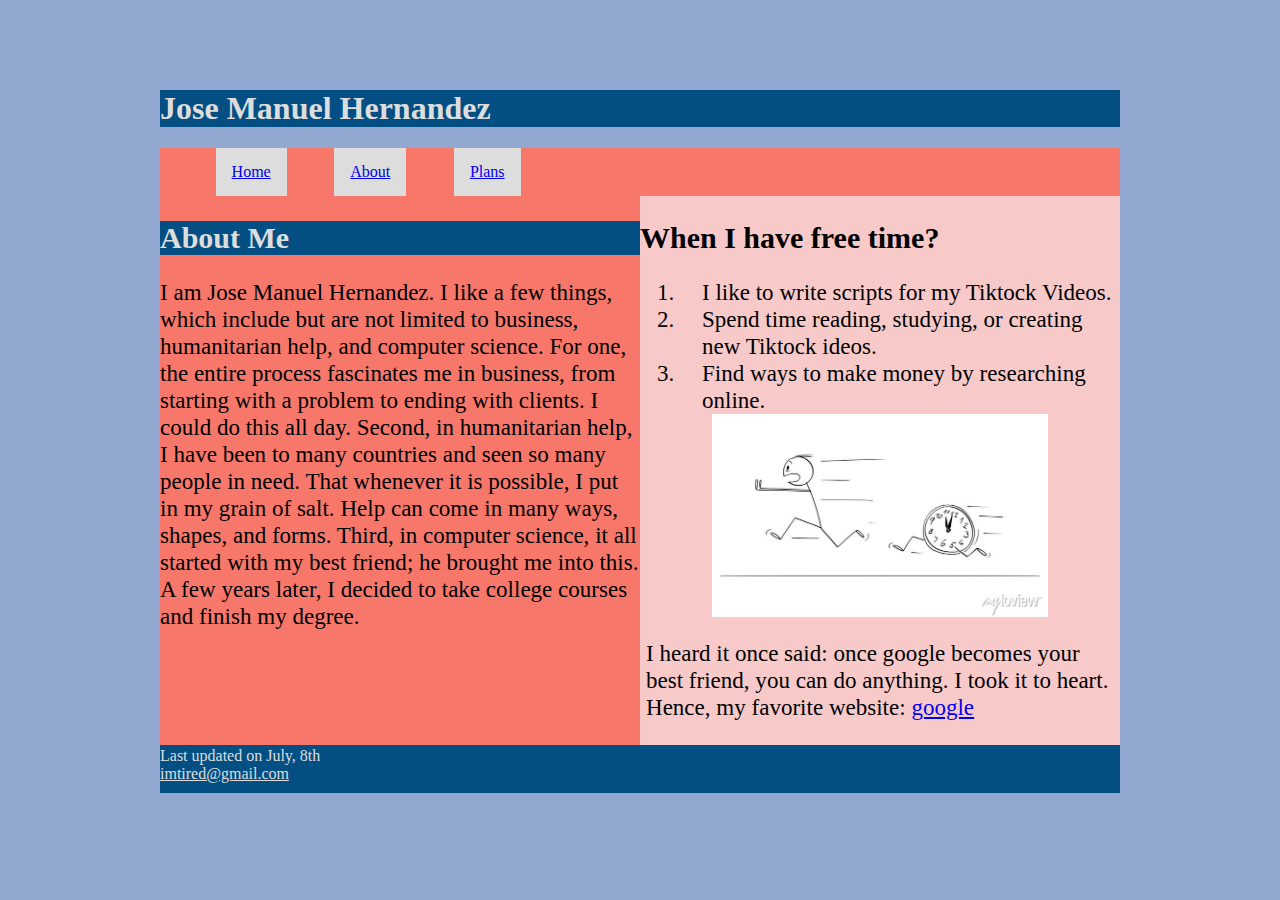
<file: index.html>
<!DOCTYPE html>
<html lang="en">

<head>
  <meta charset="utf-8">
  <title>Jose Manuel Hernandez</title>
  <link rel="stylesheet" href="styles.css">
</head>

<body>
  <header>
    <h1 class="headercolor"> Jose Manuel Hernandez</h1>
  </header>


  <nav>
    <ul>
      <li><a href="index.html">Home</a></li>
      <li><a href="about.html">About</a></li>
      <li><a href="plans.html">Plans</a></li>
    </ul>
  </nav>


  <section class="full">
    <section id="leftcolumn">
        <h2 class="leftheadercolor">About Me</h2>

      <p> I am Jose Manuel Hernandez.
        I like a few things, which include but are not limited to business, humanitarian help, and computer science.
        For one, the entire process fascinates me in business, from starting with a problem to ending with clients. I could do this all day.
        Second, in humanitarian help, I have been to many countries and seen so many people in need. That whenever it is possible, I put in my grain of salt.
        Help can come in many ways, shapes, and forms.
        Third, in computer science, it all started with my best friend; he brought me into this. A few years later, I decided to take college courses and finish my degree.
      </p>
    </section>
    <section id="rightcolumn">
        <h2 class="rightcolumncolor">When I have free time?</h2>

      <ol>
        <li class="numberedlist">I like to write scripts for my Tiktock Videos. </li>
        <li class="numberedlist">Spend time reading, studying, or creating new Tiktock ideos.</li>
        <li class="numberedlist">Find ways to make money by researching online.</li>
      </ol>
      <img src="freetime.jpg" alt="freetime">
      <p class="lastwords"> I heard it once said: once google becomes your best friend, you can do anything.
        I took it to heart. Hence, my favorite website: <a href="https://www.google.com/">google</a>
      </p>
    </section>
  </section>


  <footer>
    Last updated on July, 8th <br>
    <a href="mailto:imtired@gmail.com" class="bottomfootercolor">imtired@gmail.com</a>
  </footer>
</body>

</html>
</file>
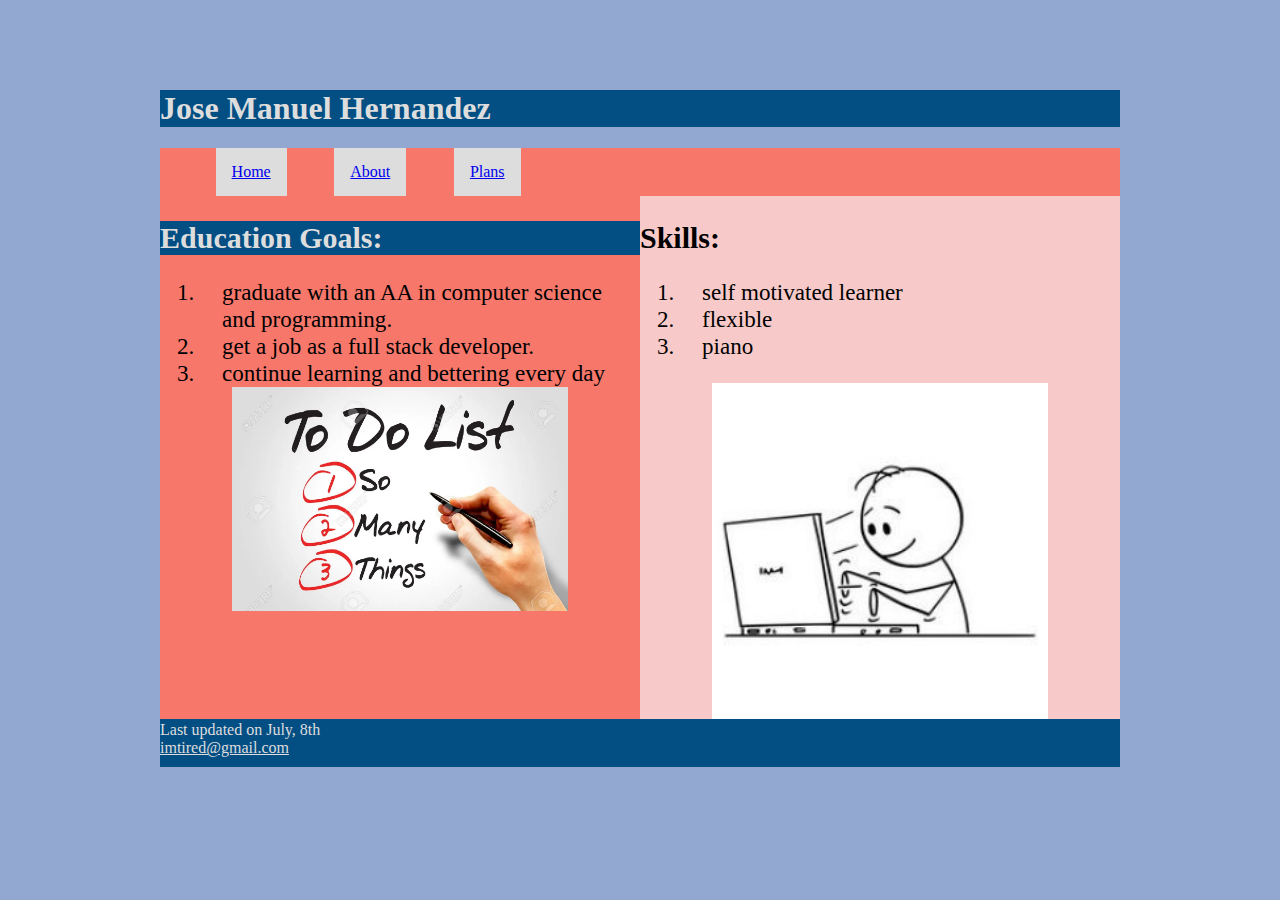
<file: about.html>
<!DOCTYPE html>
<html lang="en">

<head>
  <meta charset="utf-8">
  <title>about</title>
  <link rel="stylesheet" href="styles.css">
</head>

<body>
<header>
  <h1 class="headercolor">Jose Manuel Hernandez</h1>
</header>


  <nav>
    <ul>
      <li><a href="index.html">Home</a></li>
      <li><a href="about.html">About</a></li>
      <li><a href="plans.html">Plans</a></li>
    </ul>
  </nav>

  <section class="full">
    <section id="leftcolumn">
      <h2 class="leftheadercolor">Education Goals:</h2>


      <ol>
        <li class="numberedlist">graduate with an AA in computer science and programming. </li><br>
        <li class="numberedlist">get a job as a full stack developer.</li> <br>
        <li class="numberedlist">continue learning and bettering every day</li><br>
      </ol>
      <img src="todolist.jpg" alt="todolist">
    </section>
    <br>
    <section id="rightcolumn">

      <h2 class="rightcolumncolor">Skills:</h2>
      <ol>
        <li class="numberedlist">self motivated learner </li> <br>
        <li class="numberedlist">flexible </li> <br>
        <li class="numberedlist">piano</li> <br>
      </ol>
      <img src="skills.jpg" alt="skills">
    </section>
  </section>

  <footer>
    Last updated on July, 8th <br>
    <a href="mailto:imtired@gmail.com" class="bottomfootercolor">imtired@gmail.com</a>

  </footer>
</body>

</html>
</file>
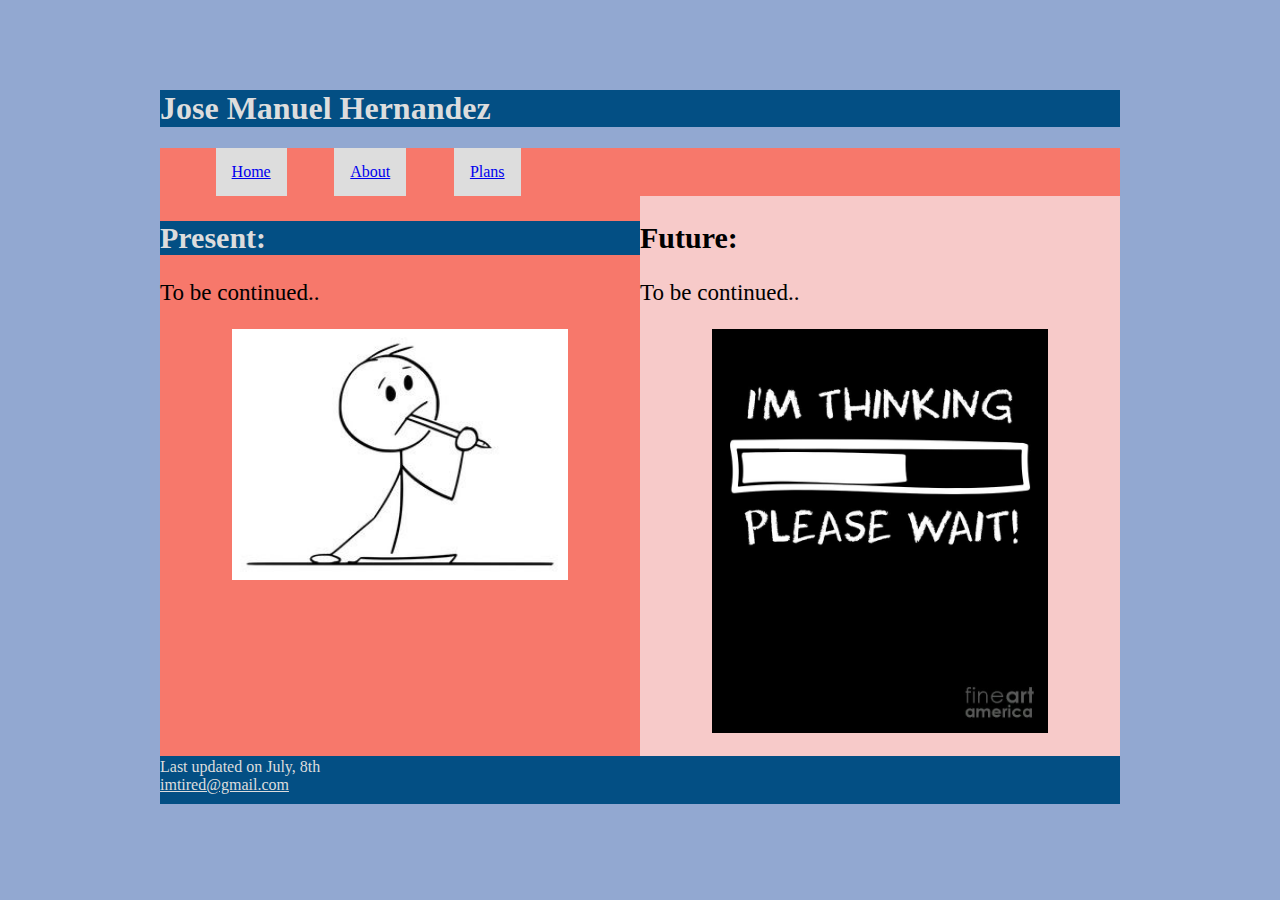
<file: plans.html>
<!DOCTYPE html>
<html lang="en">

<head>
  <meta charset="utf-8">
  <title>plans1</title>
  <link rel="stylesheet" href="styles.css">
</head>

<body>

  <header>
    <h1 class="headercolor">Jose Manuel Hernandez</h1>
  </header>

  <nav>
    <ul>
      <li><a href="index.html">Home</a></li>
      <li><a href="about.html">About</a></li>
      <li><a href="plans.html">Plans</a></li>
    </ul>
  </nav>

  <section class="full">
    <section id="leftcolumn">
      <h2 class="leftheadercolor">Present:</h2>

      <p>To be continued..</p>
      <p>
        <img src="presentlythinking.jpg" alt="presentlythinking">
      </p>
    </section>
    <section id="rightcolumn">
      <h2 class="rightcolumncolor">Future:</h2>

      <p>To be continued..</p>
      <p>
        <img src="imstillthinking.jpg" alt="imstillthinking">
      </p>
    </section>
  </section>
  <footer>
    Last updated on July, 8th <br>
    <a href="mailto:imtired@gmail.com" class="bottomfootercolor">imtired@gmail.com</a>

  </footer>
</body>

</html>
</file>
<file: styles.css>
/* Create two equal columns that floats next to each other */
/*
* {
  border-sizing: border-box;
}
*/
body {
  background-color: #92a8d1;
  font-family: serif, Verdana, sans-serif;
  /*i removed with set to auto from here*/
  margin-left: auto;
  margin-right: auto;
  width: 95%;
  max-width: 960px;
  min-width: 640px;
}

/* Style Headers*/
header {
  background-color:#034f84;
  margin: 90px 0 0 0;
}

h1 {
  color: black;
}

h2 {
  color: black;
  font-size: 30px;
  background-color:#034f84;
}

nav>ul {
  list-style-type: none;
  line-height: 1.2em;
  padding-left: 8px;
  background-color: #ff7d66;
  margin: 0;
}

/* Horizontal Navigation Styles */
li {
  float: left;
  padding-left: 5%;
  display: block;
}

/*Anchor Tags*/
li a {
  display: block;
  padding: 14px 16px;
  background-color: #dddddd;
  text-align: center;
}

/*Hover over anchor tag*/
li a:hover {
  background-color:#ddd;
  color: black;
}

/*Section tags*/
section {
  background-color: #f7786b;
  font-size: 1.2em;
}

/* footer tags*/
footer {
  background-color: #034f84;
  clear: left;
  padding-top: 2px;
  padding-bottom: 10px;
  color: #dddddd;
}

img {
  display: block;
  width: 70%;
  margin-left: auto;
  margin-right: auto;
}

.numberedlist {
  display: list-item;
}

/*Column divisions*/
#leftcolumn {
  clear: left;
  float: left;
  width: 50%;
}

#rightcolumn {
  float: right;
  clear: right;
  width: 50%;
  text-align: left;
  background-color:#f7cac9;
}

/* Clear floats after the columns */
.full:after {
  content: "";
  display: table;
  clear: both;
}

.lastwords {
  margin-left: 6px;
}
.rightcolumncolor{
  background-color: #f7cac9;
}

.bottomfootercolor {
  color: #dddddd;
}

.leftheadercolor {
  color:#dddddd;
}

.headercolor {
  color: #dddddd;
}
</file>
